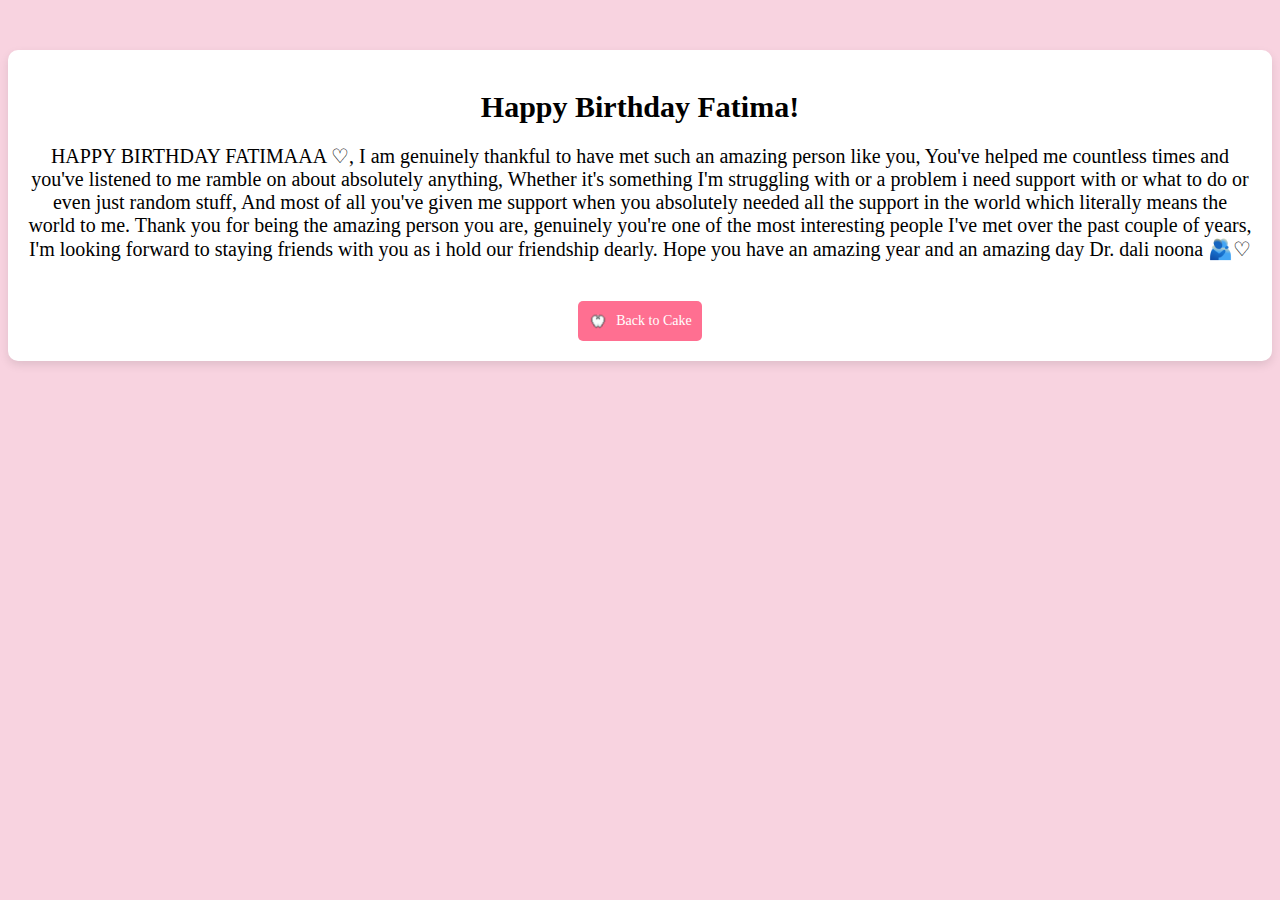
<file: message.html>
<!DOCTYPE html>
<html lang="en">

<head>
    <meta charset="UTF-8">
    <meta name="viewport" content="width=device-width, initial-scale=1.0">
    <title>Happy Birthday!</title>
    <link rel="stylesheet" href="styles.css">
</head>

<body>
    <div class="message-container">
        <h1 style="font-size: 30px;">Happy Birthday Fatima!</h1>
        <p style="font-size: 20px;">HAPPY BIRTHDAY FATIMAAA ♡, I am genuinely thankful to have met such an amazing
            person like you, You've helped me countless times and you've listened to me ramble on about absolutely
            anything, Whether it's something I'm struggling with or a problem i need support with or what to do or even
            just random stuff, And most of all you've given me support when you absolutely needed all the support in the
            world which literally means the world to me. Thank you for being the amazing person you are, genuinely
            you're one of the most interesting people I've met over the past couple of years, I'm looking forward to
            staying friends with you as i hold our friendship dearly. Hope you have an amazing year and an amazing day
            Dr. dali noona 🫂♡</p>
        <a href="index.html" class="button">
            <img src="Tooth.png" alt="Back" class="button-icon"> Back to Cake
        </a>
    </div>
</body>


</html>
</file>
<file: styles.css>
body {
    background-color: #f8d3e0;
    font-family: 'Cute Font';
    text-align: center;
}

h1 {
    font-size: 90px;
}

p {
    font-size: 30px
}

img {
    display: block;
    max-width: 100%;
    height: auto;
    margin: 20px auto;
}

.container {
    margin-top: 25px;
}

#cake {
    width: 300px;
    cursor: pointer;
    transition: transform 0.1s;
}

#cake:active {
    transform: scale(0.95);
}

.message-container {
    margin-top: 50px;
    padding: 20px;
    background-color: #fff;
    border-radius: 10px;
    box-shadow: 0 4px 10px rgba(0, 0, 0, 0.1);
}

.button {
    display: inline-flex;
    align-items: center;
    justify-content: center;
    margin-top: 20px;
    height: 30px;
    padding: 5px 10px;
    background-color: #ff6f91;
    color: white;
    text-decoration: none;
    border-radius: 5px;
    font-size: 14px;
}

.button-icon {
    width: 20px;
    height: 20px;
    margin-right: 8px;
}

#fireworks-container {
    position: fixed;
    top: 0;
    left: 0;
    width: 100%;
    height: 100%;
    pointer-events: none;
    overflow: hidden;
    z-index: 9999;
}

.firework {
    position: absolute;
    border-radius: 50%;
    opacity: 0;
    animation: explode 1s forwards;
}

@keyframes explode {
    0% {
        transform: scale(0);
        opacity: 1;
    }

    100% {
        transform: scale(1);
        opacity: 0;
    }
}
</file>
